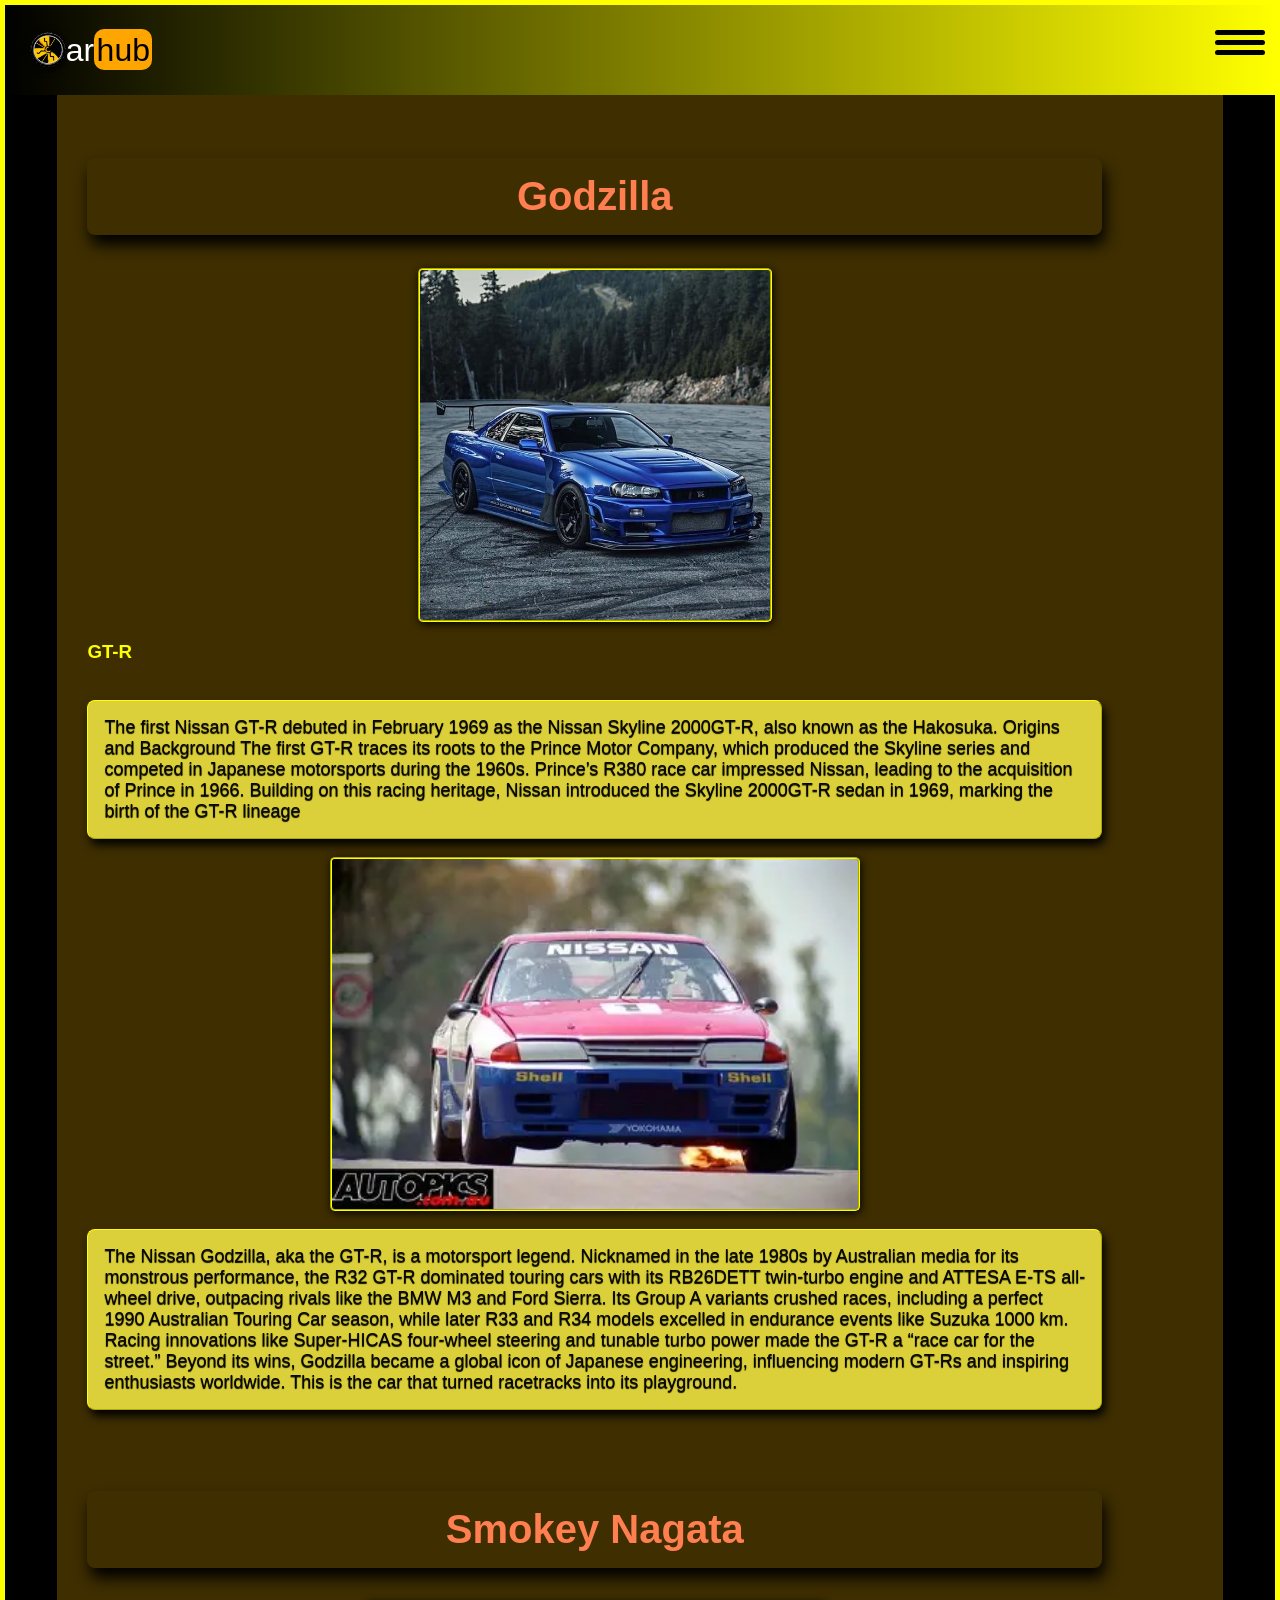
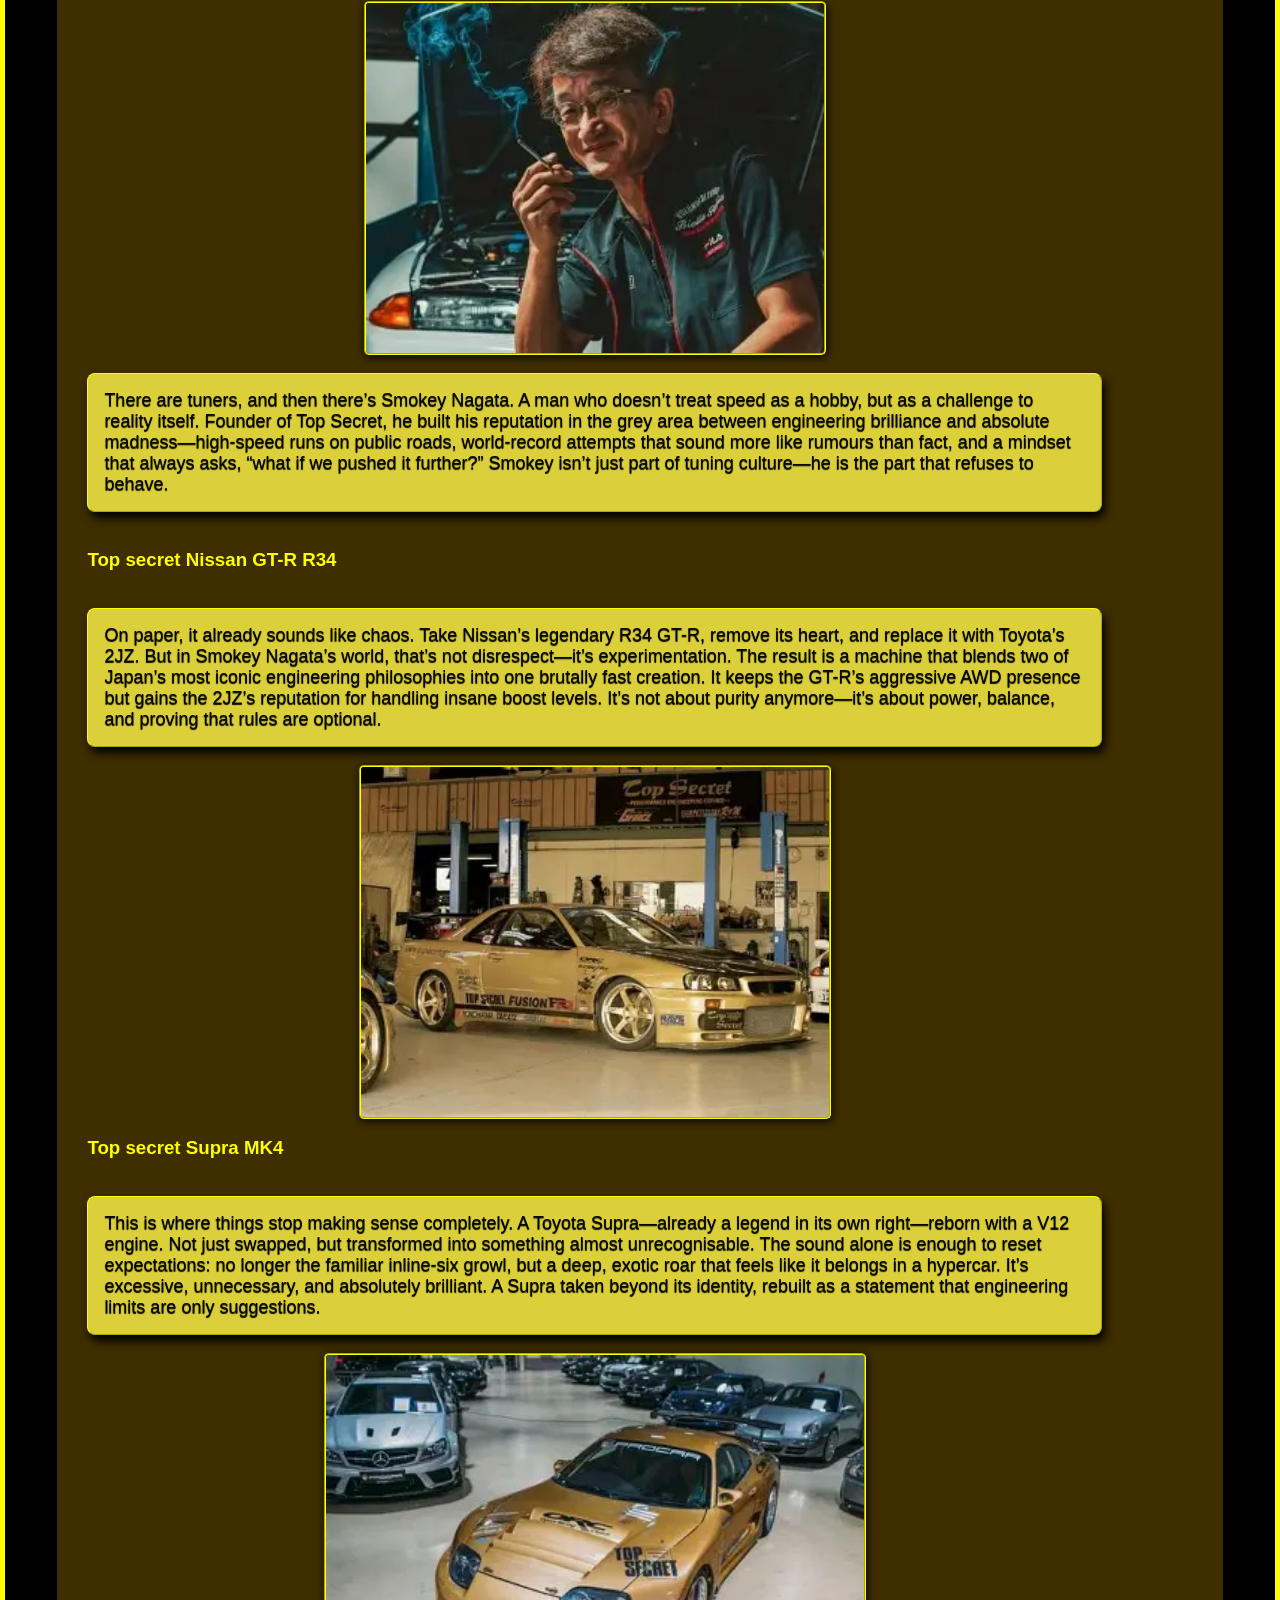
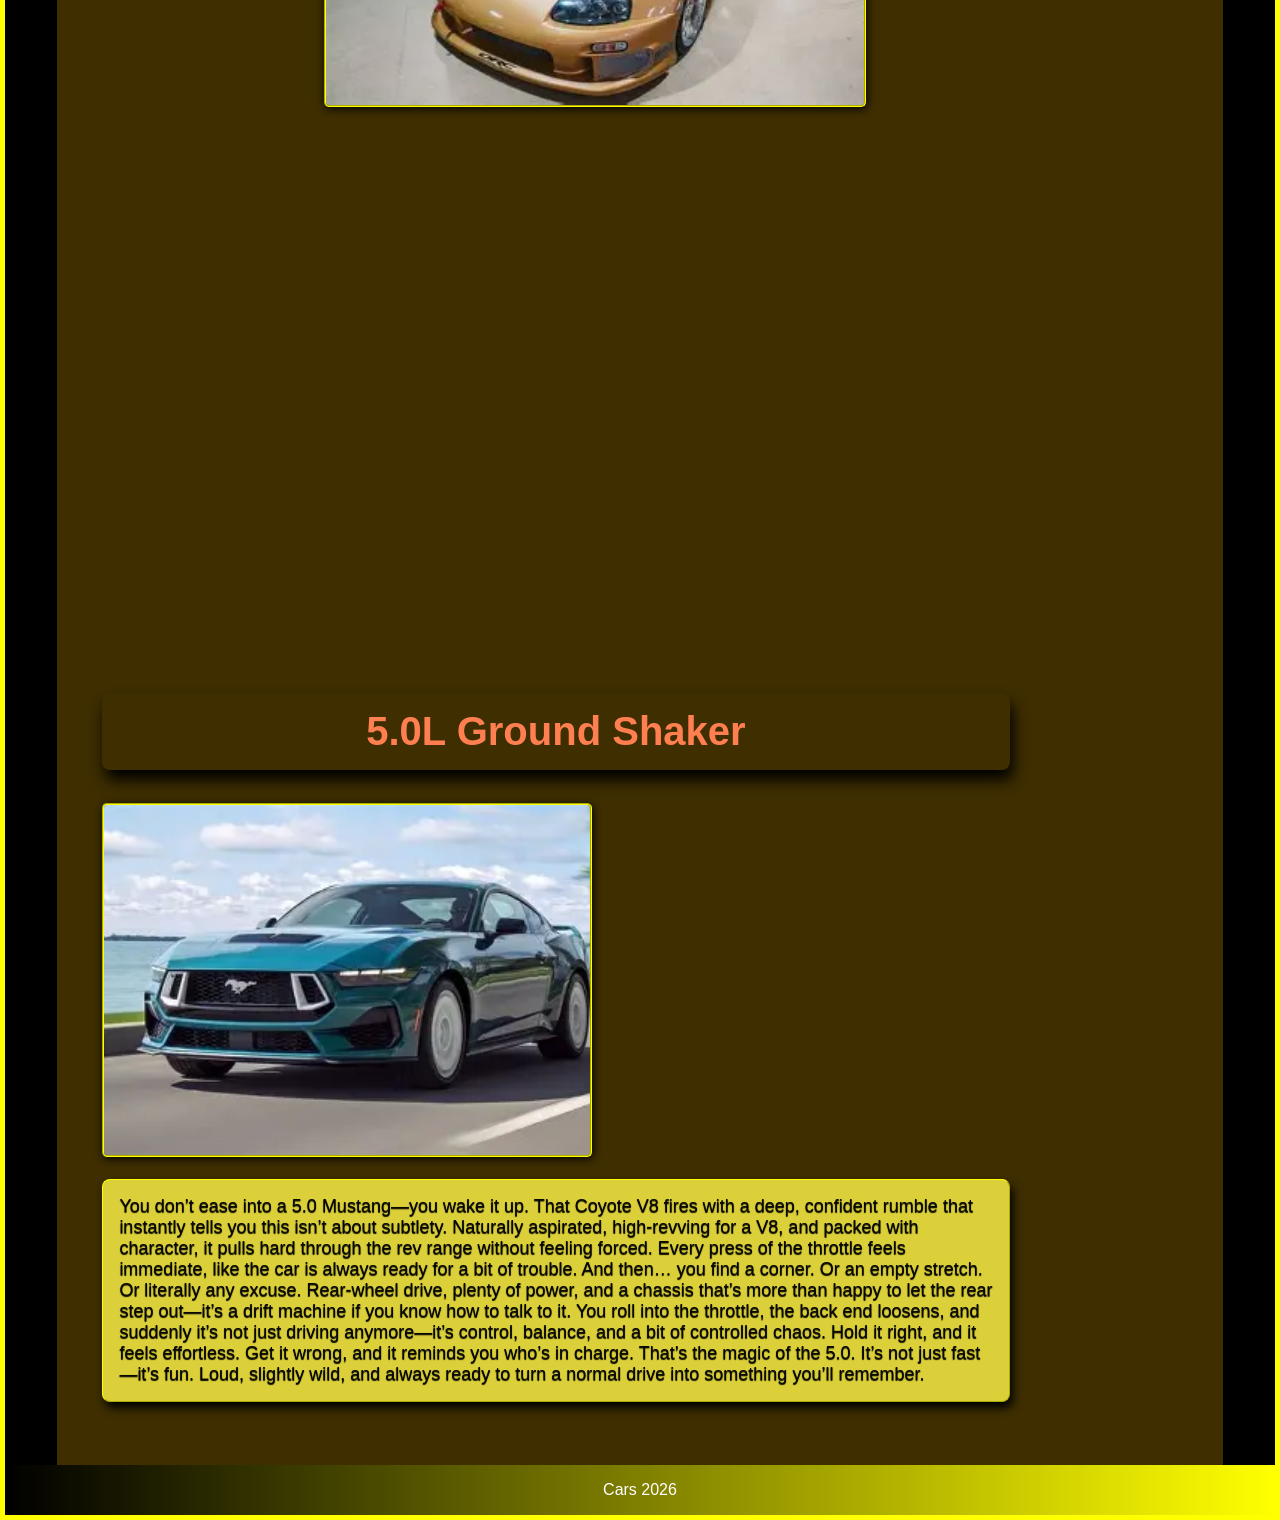
<file: Cars/fans.html>
<!DOCTYPE html>
<html lang="en">
<head>
    <meta charset="UTF-8">
    <meta name="viewport" content="width=device-width, initial-scale=1.0">
    <title>Cars</title>
    <link rel="stylesheet" href="styles/home.css">
    <link rel="stylesheet" href="styles/fans.css">
</head>
<body>
    <div class="off-s-menu">
            <ul >
                <li id="li">Explore</li><br>
                <li><a href="home.html">Home</a></li><br>
                <li><a href="moto.html">Cars</a></li><br>
                <li><a href="Engine.html">Engines</a></li><br>
                <li><a href="fans.html">Fans</a></li><br>
                <li><a href="favs.html">Liked</a></li><br>
                <li><a href="quizes.html">Quizes</a></li>
            </ul>
        </div>
        <nav>
            <h1 id="drive"><div id="spin"  style="float: left;"><img src="images/carsHomePage/cwheel.JPG" class="cwheel"></div>ar<span style="background-color: orange;color: black;border-radius: 10px; padding: 2.5px;">hub</span></h1>
            <div class="dropdown">
                <span></span>
                <span></span>
                <span></span>
            </div>
        </nav>
    <main>
        <section id="jdm">
            <section id="r34">
                <h2>Godzilla</h2>
                <img src="images/nissan/gtr34.JPG" alt="Nissan GT-R R34">
                <h3>GT-R</h3>
                <p>The first Nissan GT-R debuted in February 1969 as the Nissan Skyline 2000GT-R, also known as the Hakosuka.
Origins and Background
The first GT-R traces its roots to the Prince Motor Company, which produced the Skyline series and competed in Japanese motorsports during the 1960s. Prince’s R380 race car impressed Nissan, leading to the acquisition of Prince in 1966. Building on this racing heritage, Nissan introduced the Skyline 2000GT-R sedan in 1969, marking the birth of the GT-R lineage 
                </p>
                <img src="images/nissan/godzilla.webp" alt="">
                <p>The Nissan Godzilla, aka the GT-R, is a motorsport legend. Nicknamed in the late 1980s by Australian media for its monstrous performance, the R32 GT-R dominated touring cars with its RB26DETT twin-turbo engine and ATTESA E-TS all-wheel drive, outpacing rivals like the BMW M3 and Ford Sierra. Its Group A variants crushed races, including a perfect 1990 Australian Touring Car season, while later R33 and R34 models excelled in endurance events like Suzuka 1000 km. Racing innovations like Super-HICAS four-wheel steering and tunable turbo power made the GT-R a “race car for the street.” Beyond its wins, Godzilla became a global icon of Japanese engineering, influencing modern GT-Rs and inspiring enthusiasts worldwide. This is the car that turned racetracks into its playground.</p>
            </section>
            <section id="smokeyNagata">
                <h2>Smokey Nagata</h2>
                <img src="images/fans/smokey.webp" alt="Smokey">
                <p>There are tuners, and then there’s Smokey Nagata. A man who doesn’t treat speed as a hobby, but as a challenge to reality itself. Founder of Top Secret, he built his reputation in the grey area between engineering brilliance and absolute madness—high-speed runs on public roads, world-record attempts that sound more like rumours than fact, and a mindset that always asks, “what if we pushed it further?” Smokey isn’t just part of tuning culture—he is the part that refuses to behave.</p>
                <h3>Top secret Nissan GT-R R34</h3>
                <p>On paper, it already sounds like chaos. Take Nissan’s legendary R34 GT-R, remove its heart, and replace it with Toyota’s 2JZ. But in Smokey Nagata’s world, that’s not disrespect—it’s experimentation. The result is a machine that blends two of Japan’s most iconic engineering philosophies into one brutally fast creation. It keeps the GT-R’s aggressive AWD presence but gains the 2JZ’s reputation for handling insane boost levels. It’s not about purity anymore—it’s about power, balance, and proving that rules are optional.</p>
                <img src="images/fans/r34.webp" alt="">
                <h3>Top secret Supra MK4</h3>
                <p>This is where things stop making sense completely. A Toyota Supra—already a legend in its own right—reborn with a V12 engine. Not just swapped, but transformed into something almost unrecognisable. The sound alone is enough to reset expectations: no longer the familiar inline-six growl, but a deep, exotic roar that feels like it belongs in a hypercar. It’s excessive, unnecessary, and absolutely brilliant. A Supra taken beyond its identity, rebuilt as a statement that engineering limits are only suggestions.</p>
                <img src="images/fans/topsecret.webp" alt="">
                <video src="" >
                    <source>
                </video>
            </section>
            <section id="america">
                <section id="ford">
                    <h2>5.0L Ground Shaker</h2>
                    <img src="images/ford/mustang.webp" alt="">
                    <p>You don’t ease into a 5.0 Mustang—you wake it up. That Coyote V8 fires with a deep, confident rumble that instantly tells you this isn’t about subtlety. Naturally aspirated, high-revving for a V8, and packed with character, it pulls hard through the rev range without feeling forced. Every press of the throttle feels immediate, like the car is always ready for a bit of trouble.

And then… you find a corner. Or an empty stretch. Or literally any excuse.

Rear-wheel drive, plenty of power, and a chassis that’s more than happy to let the rear step out—it’s a drift machine if you know how to talk to it. You roll into the throttle, the back end loosens, and suddenly it’s not just driving anymore—it’s control, balance, and a bit of controlled chaos. Hold it right, and it feels effortless. Get it wrong, and it reminds you who’s in charge.

That’s the magic of the 5.0.

It’s not just fast—it’s fun. Loud, slightly wild, and always ready to turn a normal drive into something you’ll remember.</p>
                </section>
            </section>
        </section>
    </main>
    <footer>
        Cars 2026
    </footer>
    <script src="javascript/theJah.js"></script>
</body>
</html>
</file>
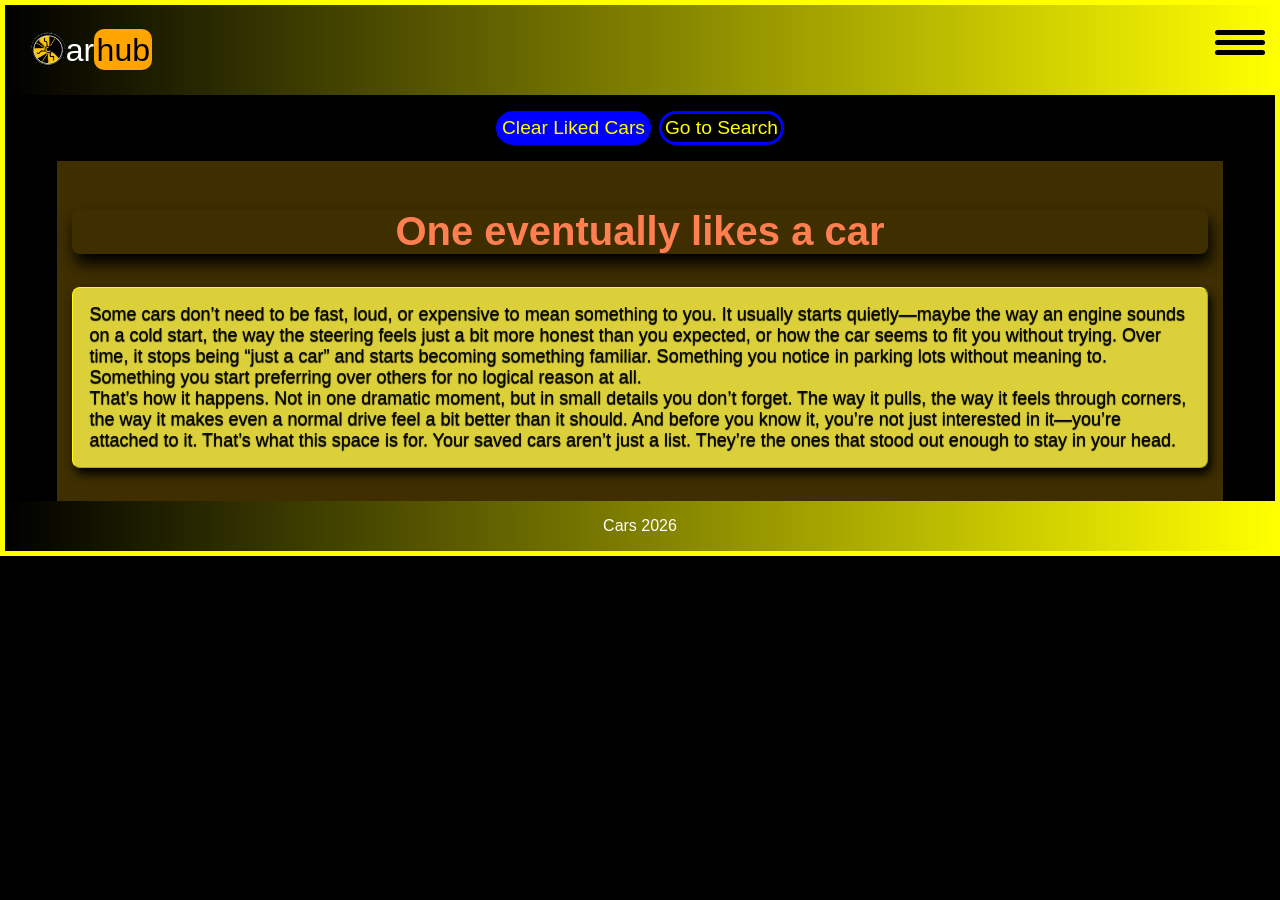
<file: Cars/favs.html>
<!DOCTYPE html>
<html lang="en">
<head>
    <meta charset="UTF-8">
    <meta name="viewport" content="width=device-width, initial-scale=1.0">
    <title>Cars</title>
    <link rel="stylesheet" href="styles/home.css">
    <link rel="stylesheet" href="styles/saved.css">
</head>
<body>
    <div class="off-s-menu">
            <ul >
                <li id="li">Explore</li><br>
                <li><a href="home.html">Home</a></li><br>
                <li><a href="moto.html">Cars</a></li><br>
                <li><a href="Engine.html">Engines</a></li><br>
                <li><a href="fans.html">Fans</a></li><br>
                <li><a href="favs.html">Liked</a></li><br>
                <li><a href="quizes.html">Quizes</a></li>
            </ul>
        </div>
        <nav>
            <h1 id="drive"><div id="spin"  style="float: left;"><img src="images/carsHomePage/cwheel.JPG" class="cwheel"></div>ar<span style="background-color: orange;color: black;border-radius: 10px; padding: 2.5px;">hub</span></h1>
            <div class="dropdown">
                <span></span>
                <span></span>
                <span></span>
            </div>
        </nav>
    <main>
        <div id="grid">
            <button class="js-clear" id="clear">Clear Liked Cars</button><a href="moto.html">Go to Search</a>
        </div>
        <section class="js-savedItem" id="saved">
            <h2>One eventually likes a car</h2>
            <p>Some cars don’t need to be fast, loud, or expensive to mean something to you. It usually starts quietly—maybe the way an engine sounds on a cold start, the way the steering feels just a bit more honest than you expected, or how the car seems to fit you without trying. Over time, it stops being “just a car” and starts becoming something familiar. Something you notice in parking lots without meaning to. Something you start preferring over others for no logical reason at all. <br>

That’s how it happens. Not in one dramatic moment, but in small details you don’t forget. The way it pulls, the way it feels through corners, the way it makes even a normal drive feel a bit better than it should. And before you know it, you’re not just interested in it—you’re attached to it. That’s what this space is for. Your saved cars aren’t just a list. They’re the ones that stood out enough to stay in your head.</p>
        </section>
    </main>
    <footer>
        Cars 2026
    </footer>
        <script src="javascript/theJah.js"></script>
<script type="module" src="javascript/saved.js"></script>
</body>
</html>
</file>
<file: Cars/styles/home.css>
body{
    background-color:black;
    font-family: Arial, Helvetica, sans-serif;
    color: white;
    border: 5px yellow solid;
    margin: 0px;
    height: 100%;
}
#nav{
    background: url('../images/ford/modelT.webp') center/cover no-repeat;
    border: 3px outset yellow;
    border-radius: 10px;
    box-shadow: 3px 3p 10px black;
    display: flex;
    justify-content: flex-end;
    margin-left: auto;
    margin-right: auto;
}
#navigate li{
    margin: 18px;
    text-align: left;
}
#navigate li{
    margin: 18px;
    text-align: left;
}
header{
    display: flex;
    align-items: center;
    justify-content: center;
    position: sticky;
    top: 0px;
}
.fa-car{
    color: rgb(241, 152, 0);
    font-size: 250px;
    float: right;
    max-inline-size: 250px;
    text-shadow: 3px 8px 8px black;
}
h1{
    color: yellow;
    font-family: Impact, Haettenschweiler, 'Arial Narrow Bold', sans-serif;
    font-weight: lighter;
    font-size: 100px;
}
p{
    font-style: Arial, sans-serif;
    text-align: left;
    font-size: large;
    padding: 1rem;
    border: 1px outset yellow;
    border-radius: 8px;
    background-color: hsl(56, 69%, 54%);
    color: rgb(9, 9, 0);
    box-shadow: 3px 6px 10px black;
    text-shadow: 0px 1px 1px black;
}
.slider{
    position: relative;
    margin: auto;
    overflow: hidden;
    width: fit-content;
}
.slider img{
    display: none;
    cursor: zoom-in;
    border: 6px inset yellow;
    transition: 50ms ease;
    margin-left: auto;
    margin-right: auto;
    height: 350px;
    max-width: 90%;
    animation: fade 1.5s;
    border-radius: 5px;
}
@keyframes fade{
    from{opacity: .5;}
    to{opacity: 1;}
}
img.displaySlides{
    display: block;
}
#dice{
    display: flex;
}
footer{
    text-align: center;
    background: linear-gradient(to right, black,yellow);
    padding: 1rem;
}
#spin{ 
    height: 35px;
    border-radius: 19px;
    animation: smoke 50s ease-in-out infinite;
    animation-delay: 10s;
}
@keyframes smoke{
    4%{box-shadow: -9px -4px 9px rgb(199, 143, 143);}
    5%{box-shadow: -15px -4px 9px rgb(199, 143, 143), -5px -4px 9px rgb(221, 79, 79);}
    6%{box-shadow: -15px -4px 9px rgb(199, 143, 143), -5px -4px 9px rgb(221, 79, 79),
         -19px -2px 9px rgb(101, 92, 92);}
    7%{box-shadow: -15px -4px 9px rgb(199, 143, 143), -5px -4px 9px rgb(221, 79, 79),
        -19px -2px 9px rgb(138, 111, 111), -32px -4px 13px rgb(219, 181, 181);}
    8%{box-shadow: -15px -4px 9px rgb(199, 166, 143), -5px -4px 9px rgb(221, 79, 79),
        -20px -2px 9px rgb(154, 146, 105), -32px -4px 13px rgb(219, 181, 181), -22px -10px 9px rgb(181, 162, 162);}
    19%{box-shadow: -15px -4px 9px rgb(197, 189, 85), -5px -4px 9px rgb(207, 221, 79),
        -23px -2px 9px rgb(162, 167, 97), -32px -4px 13px rgb(219, 201, 181), -22px -10px 9px rgb(184, 152, 117);}
        
    50%{box-shadow: -15px -4px 9px rgb(199, 143, 143), -5px -4px 9px rgb(221, 79, 79),
        -19px -2px 9px rgb(101, 92, 92), -32px -4px 13px rgb(219, 181, 181), -22px -10px 9px rgb(181, 162, 162);}
    
}
@keyframes carHub{
    10%{transform: rotateZ(144000deg);}
    30%{transform: rotateZ(288000deg);}
    100%{transform: rotateZ(288000deg);}

}

a{
    border: solid;
    border-color: blue;
    border-radius: 25px;
    color: yellow;
    background-color: black;
    font-size: larger;
    padding: 3px;
    text-decoration: none;
    text-align: center;
}
a:hover{
    scale: 105%;
    background-color: yellow;
    color: black;
    transition: all 150ms ease-in;
}
a:active{
    scale: 105%;
    background-color: black;
    color: yellow;
    transition: all 150ms ease-in;
}
h2{
    text-align: center;
    font-family: Impact, Haettenschweiler, 'Arial Narrow Bold', sans-serif;
    color: coral;
    font-size: 40px;
    box-shadow: 3px 10px 15px black;
    border-radius: 8px;
}
hr{
    background-color: red;
    height: 5px;
    width: 100%;
}

.slides:active{
    scale: 150%;
    transition: all 0.3s ease-in-out;

}
section{
    background-color: rgb(62, 46, 0);
    padding: 15px;
    width: 89.39%;
}
.cwheel{
    height: 35px;
    border-radius: 19px;
    animation: carHub 50s ease-in-out infinite;
    animation-delay: 10s;
    border: none;
}
.off-s-menu{
    height: 100vh;
    padding: 3px;
    position: fixed;
    top: 0;
    right: -450px;
    display: flex;
    flex-direction: column;
    justify-content: left;
    font-size: larger;
    transition: 300ms ease;
    background: linear-gradient(to right, black,yellow);
    box-shadow: 0px -6px 8px hsl(0, 0, 0, 2px);
    justify-content: center;
}
ul{
    list-style: none;
    margin-left: -30px;
}
li{
    text-align: center;
}
.off-s-menu.active {
    right: 0px;
}
nav{
    margin: 0;
    display: flex;
    background: linear-gradient(to right, black,yellow);
}
.dropdown{
    height: 50px;
    width: 50px;
    margin-left: auto;
    position: relative;
    margin-right: 35px;
    margin-top: 10px;
    cursor: pointer;
}
.dropdown span{
    height: 5px;
    width: 100%;
    background: black;
    border-radius: 25px;
    position: absolute;
    top: 50%;
    left: 50%;
    transition: 300ms ease;
}
.dropdown span:nth-child(1){
    top: 30%;
}.dropdown span:nth-child(3){
    top: 70%;
}
.dropdown.active span:nth-child(1){
    top: 50%;
    transform: translate(-35%, -10%) rotate(45deg);
    height: 9px;
}
.dropdown.active span:nth-child(2){
    opacity: 0;
}
.dropdown.active span:nth-child(3){
    top: 50%;
    transform: translate(-35%, 10%) rotate(-45deg);
    height: 9px;
}
#li{
    margin-bottom: 35px;
    margin-left: auto;
    margin-right: auto;
    font-family: Impact, Haettenschweiler, 'Arial Narrow Bold', sans-serif;
    font-size: x-large;
    animation: explore 4345ms ease infinite;
    color:rgb(255, 255, 255);
    background: linear-gradient(to left, black, yellow);
    border-radius: 25px;
    width: 89px;
    justify-content: center;
    padding: 8px;
}
@keyframes explore{
    25%{color: black;}
    50%{color: yellow; scale: 99%; background: black;}
    75%{color: rgb(131, 0, 0); background: yellow;}
}
main{
    display: grid;
    place-items: center;
}
#drive{
    margin-left: 25px;
    border: none;
    color: white;
    font-family: Impact, Haettenschweiler, 'Arial Narrow Bold', sans-serif;
    font-weight: lighter;
    font-size: xx-large;
}
#drive2{
    position: relative;
    right: ;
    border: none;
    color: white;
    font-family: Impact, Haettenschweiler, 'Arial Narrow Bold', sans-serif;
    font-weight: lighter;
}
img{
    height: 120px;
    border-radius: 9px;
    background-color: transparent;
}
</file>
<file: Cars/styles/fans.css>
#smokeyNagata{
    display: flex;
    flex-direction: column;
}
img{
    height: 350px;
    border: 2px groove yellow;
    box-shadow: 1px 2px 8px black;
    border-radius: 5px;
    margin-left: auto;
    margin-right: auto;
}
#r34{
    display: flex;
    flex-direction: column;
}
h3{
    color: yellow;
    align-items: top;
}
h2{
    padding: 1rem;
}
</file>
<file: Cars/styles/saved.css>
#grid{
    display: flex;
    padding: 1rem;
    justify-content: center;
}
#likedPic{
    height: 250px;
    border: 5px yellow outset;
    box-shadow: 2px 2px 8px black;
}
#clear{
    margin-right: 8px;
    border: solid;
    border-color: blue;
    border-radius: 25px;
    color: yellow;
    background-color: blue;
    font-size: larger;
    padding: 3px;
}
#clear:hover {
    scale: 105%;
    background-color: yellow;
    color: black;
    transition: 150ms ease;
}
#clear:active {
    scale: 105%;
    background-color: black;
    color: yellow;
    transition: 150ms ease;
}
#liked{
 display: flex;
 flex-direction: column;
 align-items: center;
}
</file>
